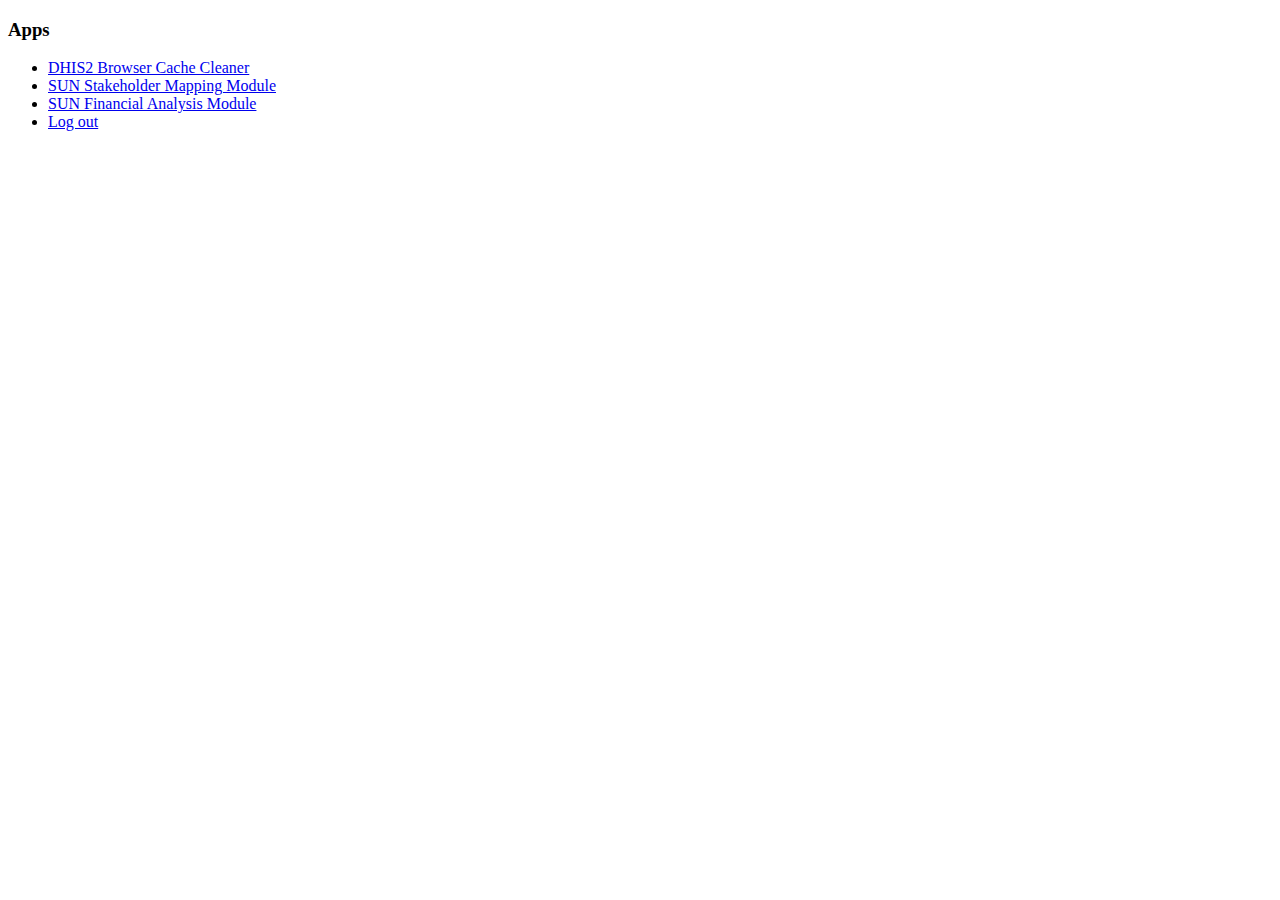
<file: dhis-2/dhis-web/dhis-web-apps/src/main/webapp/dhis-web-apps/index.html>
<!DOCTYPE html>
<html>
<body>
	<h3>Apps</h3>
    <ul>        
        <li><a href="../dhis-web-cache-cleaner/index.html">DHIS2 Browser Cache Cleaner</a></li>
        <li><a href="../dhis-web-action-mapping/index.html">SUN Stakeholder Mapping Module</a></li>
        <li><a href="../dhis-web-financial-analysis/index.html">SUN Financial Analysis Module</a></li>
        <li><a href="../dhis-web-commons-security/logout.action">Log out</a></li>
    </ul>
</body>
</html>
</file>
